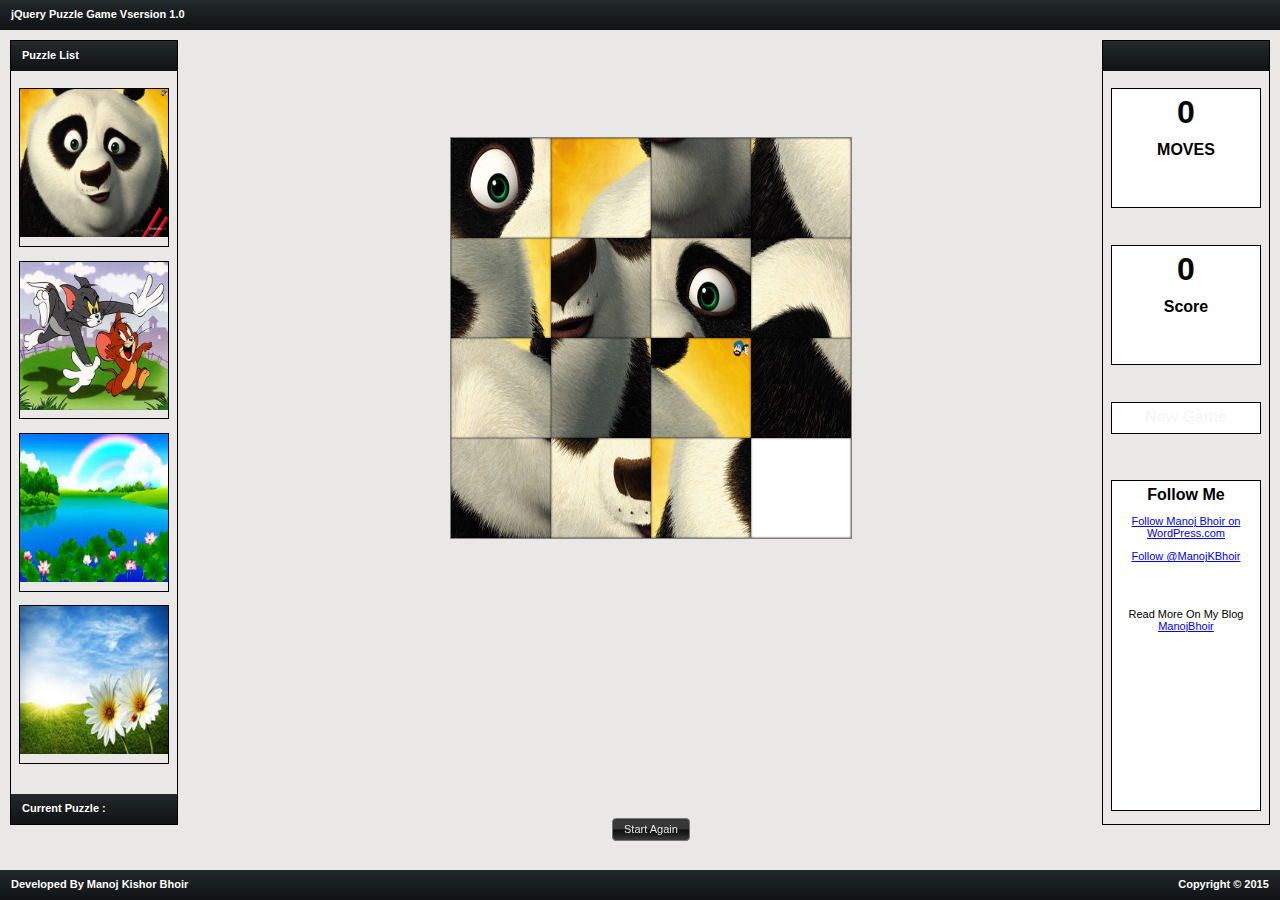
<file: index.html>
﻿<!DOCTYPE html>
<html xmlns="http://www.w3.org/1999/xhtml">
<head>
    <title>jQuery Puzzle</title>
    <link href="CSS/jquery-mbpuzzle.css" rel="stylesheet" type="text/css" />
    <link rel="stylesheet" href="CSS/jquery-ui.css"/>
    <script src="Scripts/jquery-1.10.2.js"></script>
    <script src="Scripts/jquery-ui.js"></script>
    <script src="Scripts/jQuery.mbPuzzle.js"></script>
</head>
<body>

    <div class="mb-header">
        <div>jQuery Puzzle Game Vsersion 1.0</div>
    </div>

    <div class="mb-left-panel">
        <div class="mb-header">
            <div>Puzzle List</div>
        </div>
        <div id="puzzle1" class="game-puzzle-1"></div>
        <div id="puzzle2" class="game-puzzle-2"></div>
        <div id="puzzle3" class="game-puzzle-3"></div>
        <div id="puzzle4" class="game-puzzle-4"></div>
         <div style="background-image: url('CSS/images/main-bg.png'); background-repeat: repeat-x; background-position: -4px;position: absolute;
    left: 0;
    bottom: 0;
    height: 3em;
    width: 99.99%;
    overflow:hidden;">
        <div style="vertical-align:central; padding-top:8px; padding-left:1em;
    font-family: Verdana,Arial,sans-serif;  
    font-weight: 600;
    float:left; 
    color: white;
	font-size: 1.1em;">Current Puzzle : <label id="currentpuzzle"></label></div>
    </div>
    </div>

         <div id="PuzzleDiv"  >
            <div id="game_object"></div>

        </div>
    <div class="mb-right-panel">
        <div class="mb-header">
            <div></div>
            
        </div>
        <div id="Div1" class="panel-sub-window-1">
            <div><label id="totalmoves" style="font-family: Verdana,Arial,sans-serif;font-size:xx-large;padding-top:2em;
    font-weight: 900;">0</label></div>
            <div><label id="Label1" style="font-family: Verdana,Arial,sans-serif;font-size:medium;
    font-weight: 600;">MOVES</label></div>
        </div>
        <div id="Div2" class="panel-sub-window-2">
            <div><label id="txtscore" style="font-family: Verdana,Arial,sans-serif;font-size:xx-large;padding-top:2em;
    font-weight: 900;">0</label></div>
            <div><label id="Label3" style="font-family: Verdana,Arial,sans-serif;font-size:medium;
    font-weight: 600;">Score</label></div>
        </div>
        <div id="Div3" class="panel-sub-window-3">
            <div id="gamestatus"><label id="lblstatus" style="font-family: Verdana,Arial,sans-serif;font-size:medium;padding-top:2em;
    font-weight: 900;">New Game</label></div>
          
        </div>
         <div id="Div4" class="panel-sub-window-4">
            <div id="Div5"><label id="Label2" style="font-family: Verdana,Arial,sans-serif;font-size:medium;padding-top:2em;
    font-weight: 600;">Follow Me</label></div>
             <div><a data-lang="en" data-blog="https://manojbhoir.wordpress.com" href="https://manojbhoir.wordpress.com" class="wordpress-follow-button">Follow Manoj Bhoir on WordPress.com</a>
<script type="text/javascript">(function (d) { var f = d.getElementsByTagName('SCRIPT')[0], p = d.createElement('SCRIPT'); p.type = 'text/javascript'; p.async = true; p.src = '//widgets.wp.com/platform.js'; f.parentNode.insertBefore(p, f); }(document));</script></div>
             <div><a href="https://twitter.com/ManojKBhoir" class="twitter-follow-button" data-show-count="false">Follow @ManojKBhoir</a>
<script>!function (d, s, id) { var js, fjs = d.getElementsByTagName(s)[0], p = /^http:/.test(d.location) ? 'http' : 'https'; if (!d.getElementById(id)) { js = d.createElement(s); js.id = id; js.src = p + '://platform.twitter.com/widgets.js'; fjs.parentNode.insertBefore(js, fjs); } }(document, 'script', 'twitter-wjs');</script></div>
             <div><div class="fb-follow" data-href="https://www.facebook.com/Manoj.K.Bhoir" data-layout="button_count" data-show-faces="true"></div></div>
             <div><script src="//platform.linkedin.com/in.js" type="text/javascript"> lang: en_US</script>
<script type="IN/Share" data-counter="right"></script></div>
             <div>Read More On My Blog <a href="https://manojbhoir.wordpress.com">ManojBhoir</a></div>
			 <div><iframe src="http://manojbhoir.wordpress.com/" allowTransparency="true" scrolling="no" frameborder="0" width="10px" height="10px"></iframe></div>
               </div>
    </div>

    <div class="mb-footer-buttons">
        <input id="btnShuffle" type="button" value="Start Again" />
    </div>
    <div class="mb-footer">
        <div class="mb-footer-left">Developed By Manoj Kishor Bhoir</div>
        <div class="mb-footer-right">Copyright © 2015</div>
    </div>
	
  <div id="fb-root"></div>
    <script>
        (function (d, s, id) {
            var js, fjs = d.getElementsByTagName(s)[0];
            if (d.getElementById(id)) return;
            js = d.createElement(s); js.id = id;
            js.src = "//connect.facebook.net/en_US/sdk.js#xfbml=1&version=v2.4";
            fjs.parentNode.insertBefore(js, fjs);
        }(document, 'script', 'facebook-jssdk'));
        $(document).ready(function () {
            $('#puzzle1').click(function () {
                $('#game_object').fifteen(100, 'CSS/Puzzle1.jpg');
                $("#board").randomize();
                $('#lblstatus').text('New Game');
                $('#gamestatus').css('color', 'black');
                $('#currentpuzzle').text('1');
            });
            $('#puzzle2').click(function () {
                $('#game_object').fifteen(100, 'CSS/Puzzle2.jpg');
                $("#board").randomize();
                $('#lblstatus').text('New Game');
                $('#gamestatus').css('color', 'black');
                $('#currentpuzzle').text('2');
            });
            $('#puzzle3').click(function () {
                $('#game_object').fifteen(100, 'CSS/Puzzle3.jpg');
                $("#board").randomize();
                $('#lblstatus').text('New Game');
                $('#gamestatus').css('color', 'black');
                $('#currentpuzzle').text('3');
            });
            $('#puzzle4').click(function () {
                $('#game_object').fifteen(100, 'CSS/Puzzle4.jpg');
                $("#board").randomize();
                $('#lblstatus').text('New Game');
                $('#gamestatus').css('color', 'black');
                $('#currentpuzzle').text('4');
            });
        });
        
        $(function () {
            $("#btnShuffle")
              .button()
              .click(function (event) {
                  $("#board").randomize("div");
                  $('#lblstatus').text('New Game');
                  $('#gamestatus').css('color', 'black');
              });
        });
       
        $('button').click(function () {
            $("#board").randomize();
        });
    </script>
</body>
</html>
</file>
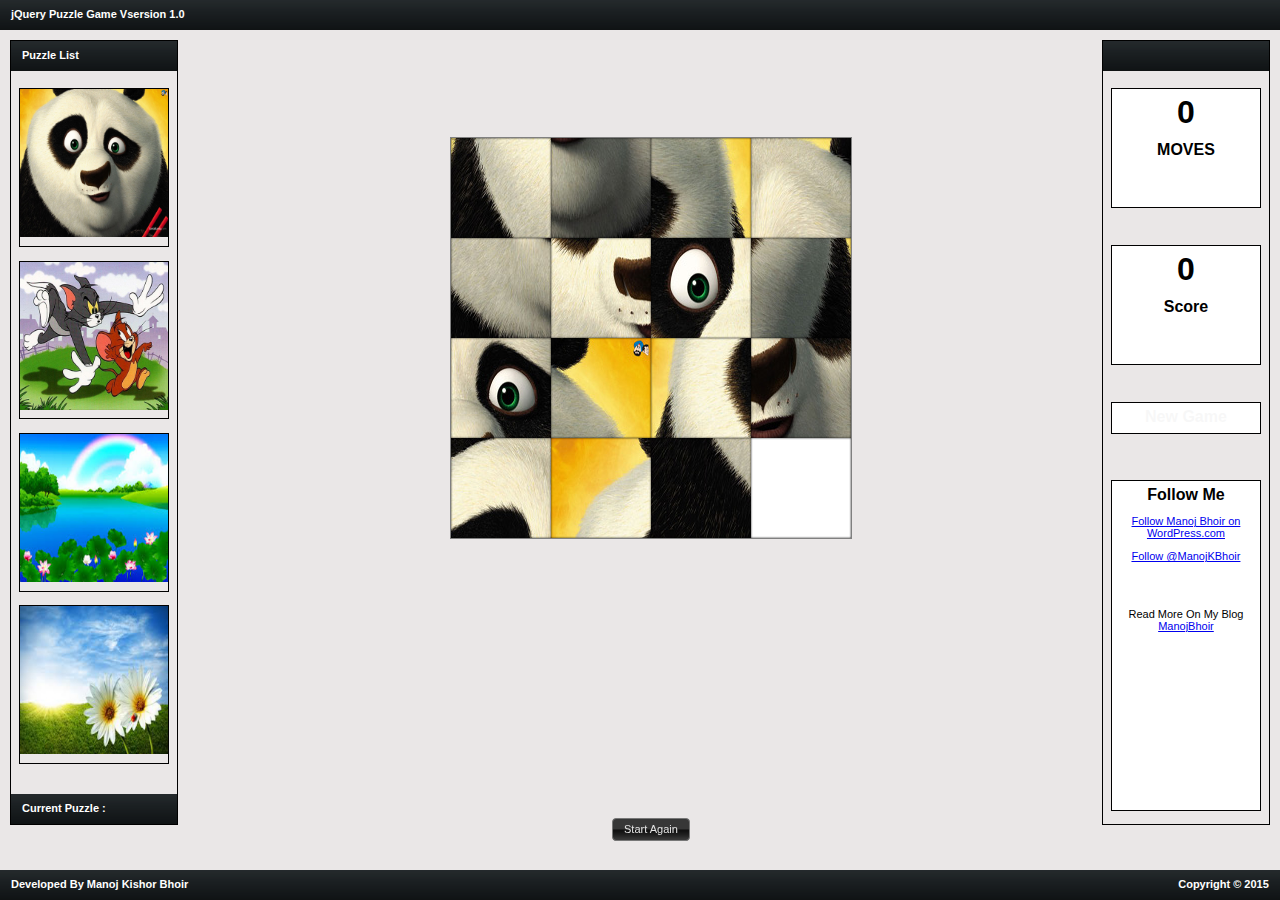
<file: Demo.html>
﻿<!DOCTYPE html>
<html xmlns="http://www.w3.org/1999/xhtml">
<head>
    <title>jQuery Puzzle</title>
    <link href="CSS/main.css" rel="stylesheet" type="text/css" />
    <link rel="stylesheet" href="CSS/jquery-ui.css"/>
    <script src="Scripts/jquery-1.10.2.js"></script>
    <script src="Scripts/jquery-ui.js"></script>
    <script src="Scripts/main.js"></script>
</head>
<body>
    <div class="mb-header">
        <div>jQuery Puzzle Game Vsersion 1.0</div>
    </div>

    <div class="mb-left-panel">
        <div class="mb-header">
            <div>Puzzle List</div>
        </div>
        <div id="puzzle1" class="game-puzzle-1"></div>
        <div id="puzzle2" class="game-puzzle-2"></div>
        <div id="puzzle3" class="game-puzzle-3"></div>
        <div id="puzzle4" class="game-puzzle-4"></div>
         <div style="background-image: url('CSS/images/main-bg.png'); background-repeat: repeat-x; background-position: -4px;position: absolute;
    left: 0;
    bottom: 0;
    height: 3em;
    width: 99.99%;
    overflow:hidden;">
        <div style="vertical-align:central; padding-top:8px; padding-left:1em;
    font-family: Verdana,Arial,sans-serif;  
    font-weight: 600;
    float:left; 
    color: white;
	font-size: 1.1em;">Current Puzzle : <label id="currentpuzzle"></label></div>
    </div>
    </div>

         <div id="PuzzleDiv"  >
            <div id="game_object"></div>

        </div>
    <div class="mb-right-panel">
        <div class="mb-header">
            <div></div>
            
        </div>
        <div id="Div1" class="panel-sub-window-1">
            <div><label id="totalmoves" style="font-family: Verdana,Arial,sans-serif;font-size:xx-large;padding-top:2em;
    font-weight: 900;">0</label></div>
            <div><label id="Label1" style="font-family: Verdana,Arial,sans-serif;font-size:medium;
    font-weight: 600;">MOVES</label></div>
        </div>
        <div id="Div2" class="panel-sub-window-2">
            <div><label id="txtscore" style="font-family: Verdana,Arial,sans-serif;font-size:xx-large;padding-top:2em;
    font-weight: 900;">0</label></div>
            <div><label id="Label3" style="font-family: Verdana,Arial,sans-serif;font-size:medium;
    font-weight: 600;">Score</label></div>
        </div>
        <div id="Div3" class="panel-sub-window-3">
            <div id="gamestatus"><label id="lblstatus" style="font-family: Verdana,Arial,sans-serif;font-size:medium;padding-top:2em;
    font-weight: 900;">New Game</label></div>
          
        </div>
         <div id="Div4" class="panel-sub-window-4">
            <div id="Div5"><label id="Label2" style="font-family: Verdana,Arial,sans-serif;font-size:medium;padding-top:2em;
    font-weight: 600;">Follow Me</label></div>
             <div><a data-lang="en" data-blog="https://manojbhoir.wordpress.com" href="https://manojbhoir.wordpress.com" class="wordpress-follow-button">Follow Manoj Bhoir on WordPress.com</a>
<script type="text/javascript">(function (d) { var f = d.getElementsByTagName('SCRIPT')[0], p = d.createElement('SCRIPT'); p.type = 'text/javascript'; p.async = true; p.src = '//widgets.wp.com/platform.js'; f.parentNode.insertBefore(p, f); }(document));</script></div>
             <div><a href="https://twitter.com/ManojKBhoir" class="twitter-follow-button" data-show-count="false">Follow @ManojKBhoir</a>
<script>!function (d, s, id) { var js, fjs = d.getElementsByTagName(s)[0], p = /^http:/.test(d.location) ? 'http' : 'https'; if (!d.getElementById(id)) { js = d.createElement(s); js.id = id; js.src = p + '://platform.twitter.com/widgets.js'; fjs.parentNode.insertBefore(js, fjs); } }(document, 'script', 'twitter-wjs');</script></div>
             <div><div class="fb-follow" data-href="https://www.facebook.com/Manoj.K.Bhoir" data-layout="button_count" data-show-faces="true"></div></div>
             <div><script src="//platform.linkedin.com/in.js" type="text/javascript"> lang: en_US</script>
<script type="IN/Share" data-counter="right"></script></div>
             <div>Read More On My Blog <a href="https://manojbhoir.wordpress.com">ManojBhoir</a></div>
               </div>
    </div>

    <div class="mb-footer-buttons">
        <input id="btnShuffle" type="button" value="Start Again" />
    </div>
    <div class="mb-footer">
        <div class="mb-footer-left">Developed By Manoj Kishor Bhoir</div>
        <div class="mb-footer-right">Copyright © 2015</div>
    </div>
  <div id="fb-root"></div>
    <script>
        (function (d, s, id) {
            var js, fjs = d.getElementsByTagName(s)[0];
            if (d.getElementById(id)) return;
            js = d.createElement(s); js.id = id;
            js.src = "//connect.facebook.net/en_US/sdk.js#xfbml=1&version=v2.4";
            fjs.parentNode.insertBefore(js, fjs);
        }(document, 'script', 'facebook-jssdk'));
        $(document).ready(function () {
            $('#puzzle1').click(function () {
                $('#game_object').fifteen(100, 'CSS/Puzzle1.jpg');
                $("#board").randomize();
                $('#lblstatus').text('New Game');
                $('#gamestatus').css('color', 'black');
                $('#currentpuzzle').text('1');
            });
            $('#puzzle2').click(function () {
                $('#game_object').fifteen(100, 'CSS/Puzzle2.jpg');
                $("#board").randomize();
                $('#lblstatus').text('New Game');
                $('#gamestatus').css('color', 'black');
                $('#currentpuzzle').text('2');
            });
            $('#puzzle3').click(function () {
                $('#game_object').fifteen(100, 'CSS/Puzzle3.jpg');
                $("#board").randomize();
                $('#lblstatus').text('New Game');
                $('#gamestatus').css('color', 'black');
                $('#currentpuzzle').text('3');
            });
            $('#puzzle4').click(function () {
                $('#game_object').fifteen(100, 'CSS/Puzzle4.jpg');
                $("#board").randomize();
                $('#lblstatus').text('New Game');
                $('#gamestatus').css('color', 'black');
                $('#currentpuzzle').text('4');
            });
        });
        
        $(function () {
            $("#btnShuffle")
              .button()
              .click(function (event) {
                  $("#board").randomize("div");
                  $('#lblstatus').text('New Game');
                  $('#gamestatus').css('color', 'black');
              });
        });
       
        $('button').click(function () {
            $("#board").randomize();
        });
    </script>
</body>
</html>
</file>
<file: CSS/main.css>
body {
     font: 62.5% "Trebuchet MS", sans-serif;
     background-color:#eae7e7;
}
#game_object {
    background-color: #ffffff;
    
}
#PuzzleDiv {
    position:fixed;
    top: 15%;
    left: 35%;
    height: 403px;
    width: 403px;
    padding:2px;
}

.mb-header {
    background-image: url('images/main-bg.png'); 
background-repeat: repeat-x; background-position: -4px;position: absolute;
    left: 0;
    top: 0;
    height: 3em;
    width: 99.99%;
    overflow:hidden;
}

.mb-header div {
    vertical-align:central; padding-top:8px; padding-left:1em;
    font-family: Verdana,Arial,sans-serif;  
    font-weight: 600;
    float:left; 
    color: white;
	font-size: 1.1em;
}

.mb-footer-buttons {
 left: 35%;background-repeat: repeat-x; background-position: -4px;position: absolute;
    text-align:center;
    bottom: 5em;
     position:fixed;
    
   
    padding:2px;
    height: 3em;
    width:403px
   
}
.mb-footer {
    background-image: url('images/main-bg.png'); 
background-repeat: repeat-x; background-position: -4px;position: absolute;
    left: 0;
    bottom: 0;
    height: 3em;
    width: 99.99%;
    overflow:hidden;
}

.mb-footer-left {
    vertical-align:central; padding-top:8px; padding-left:1em;
    font-family: Verdana,Arial,sans-serif;  
    font-weight: 600;
    float:left; 
    color: white;
	font-size: 1.1em;
}

.mb-footer-right {
    vertical-align:central; padding-top:8px;padding-right:1em; 
    font-family: Verdana,Arial,sans-serif; 
    font-weight: 600;
    text-align: right; 
    color: white;
	font-size: 1.1em;
}

.mb-left-panel {
    position: absolute; border:1px solid black;
    left: 0;
    top: 3em;
    height:87%;
    width: 13%;
    margin:1em;
    overflow:hidden;
}

.mb-right-panel {
    position: absolute; border:1px solid black;
    right: 0;
    top: 3em;
    height:87%;
    width: 13%;
    margin:1em;
    overflow:hidden;
}
   
#board div {
    background: #ffffff url('Puzzle1.jpg') no-repeat 0 0;
    cursor: pointer;
    height: 100px;
    line-height: 100px;
    position: absolute;
    text-align: center;
    width: 100px;
    /* css3 shadow 
    -moz-box-shadow: inset 0 0 20px #555555;
    -webkit-box-shadow: inset 0 0 20px #555555;
    -ms-box-shadow: inset 0 0 20px #555555;
    -o-box-shadow: inset 0 0 20px #555555;
    box-shadow: inset 0 0 20px #555555;*/
    
     -moz-box-shadow: inset 0 0 2px #000000;
    -webkit-box-shadow: inset 0 0 2px #000000;
    -ms-box-shadow: inset 0 0 2px #000000;
    -o-box-shadow: inset 0 0 2px #000000;
    box-shadow: inset 0 0 2px #000000; 
}

.panel-sub-window-1 {
    position: absolute; border:1px solid black;
    cursor: pointer;
    top:5%;
    width:89%;
    height:15%;
    margin:5%;
    text-align:center;
    vertical-align:middle;
    background-color:white;
}

.panel-sub-window-2 {
    position: absolute; border:1px solid black;
    cursor: pointer;
    top:25%;
    width:89%;
    height:15%;
    margin:5%;
    text-align:center;
    vertical-align:middle;
    background-color:white;
}

.panel-sub-window-3 {
    position: absolute; border:1px solid black;
    cursor: pointer;
    top:45%;
    width:89%;
    height:3em;
    margin:5%;
    text-align:center;
    vertical-align:middle;
    background-color:white;
}

.panel-sub-window-4 {
    position: absolute; border:1px solid black;
    cursor: pointer;
    top:55%;
    width:89%;
    height:42%;
    margin:5%;
    text-align:center;
    vertical-align:middle;
    background-color:white;
}

.panel-sub-window-1 div {
    padding:0.5em;
    color:black;
}

.panel-sub-window-2 div {
    padding:0.5em;
    color:black;
}

.panel-sub-window-3 div {
    padding:0.5em;
    color:black;
   
}

.panel-sub-window-4 div {
    padding:0.5em;
    color:black;
     font-size:1.1em;
}

.game-puzzle-1 {
    position: absolute; border:1px solid black;
    cursor: pointer;
    top:5%;
    width:89%;
    height:20%;
    margin:5%;
    overflow:hidden; background-image: url('Puzzle1.jpg'); 
background-repeat: no-repeat;background-size: 100%;
}

.game-puzzle-2 {
    position: absolute; border:1px solid black;
    cursor: pointer;
    top:27%;
    width:89%;
    height:20%;
    margin:5%;
    overflow:hidden; background-image: url('Puzzle2.jpg'); 
background-repeat: no-repeat;background-size: 100%;
}

.game-puzzle-3 {
    position: absolute; border:1px solid black;
    cursor: pointer;
    top:49%;
    width:89%;
    height:20%;
    margin:5%;
    overflow:hidden; background-image: url('Puzzle3.jpg'); 
background-repeat: no-repeat;background-size: 100%;
}

.game-puzzle-4 {
    position: absolute; border:1px solid black;
    cursor: pointer;
    top:71%;
    width:89%;
    height:20%;
    margin:5%;
    overflow:hidden; background-image: url('Puzzle4.jpg'); 
background-repeat: no-repeat;background-size: 100%;
}
.custom-menu {
    z-index:99999;
    position: absolute;
    background-color:#2E2E2E;
	color: #fff;
    border: 1px solid gray;
    padding: 3px;
	font: 62.5% "Trebuchet MS", sans-serif;
	 border-radius: 5px;
    -moz-border-radius: 5px;
    -webkit-border-radius: 5px;
	font-size: 1.1em;
	font-family: Verdana,Arial,sans-serif; 
}
</file>
